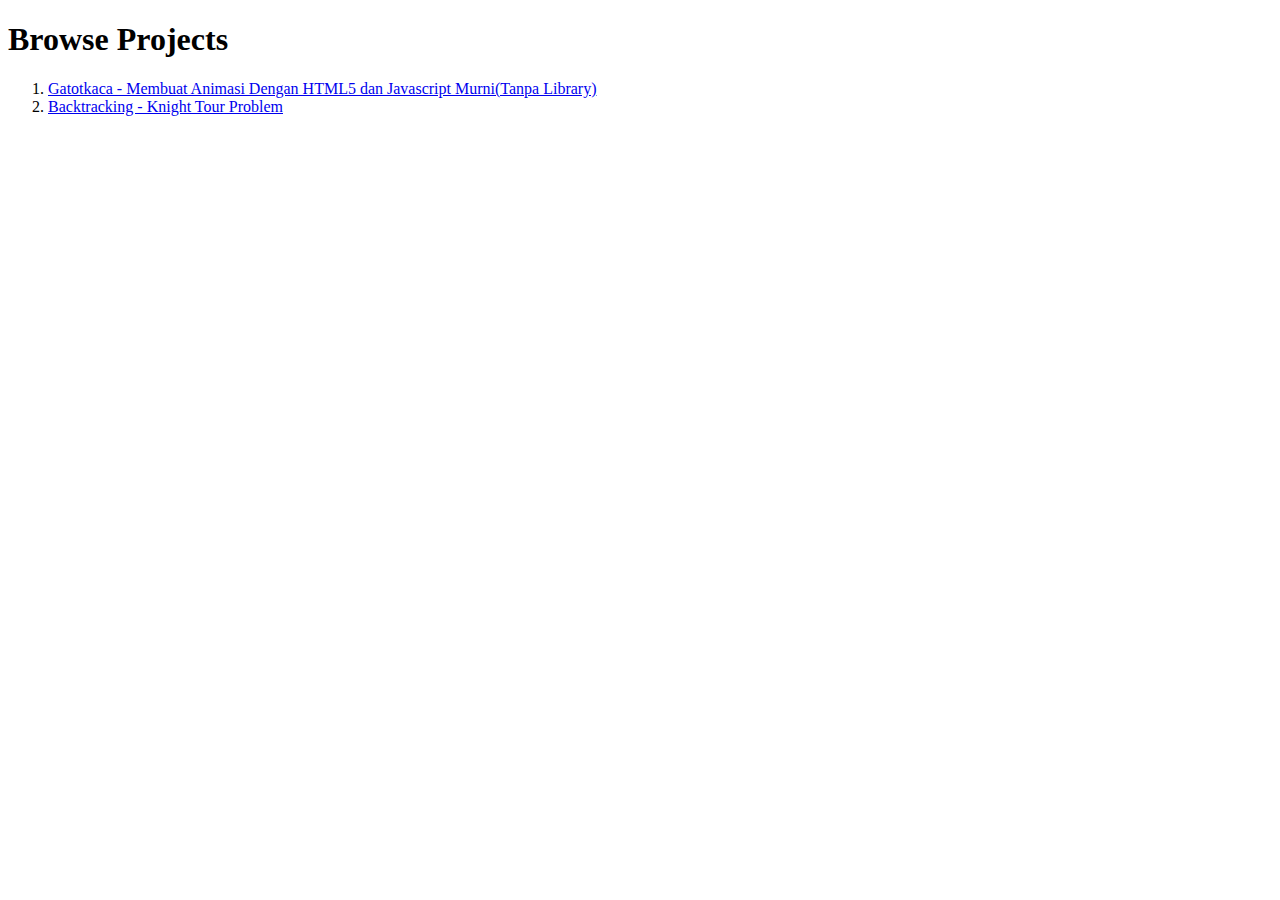
<file: index.html>
<!DOCTYPE html>
<html>
<head>
<title>Johanes Surya - Fun Projects</title>
</head>
<body>

<h1>Browse Projects</h1>
<ol>
    <li><a href="gatotkaca">Gatotkaca - Membuat Animasi Dengan HTML5 dan Javascript Murni(Tanpa Library)</a></li>
    <li><a href="play-with-javascript/backtracking-knight-tour-problem.html">Backtracking - Knight Tour Problem</a></li>
</ol>

</body>
</html>
</file>
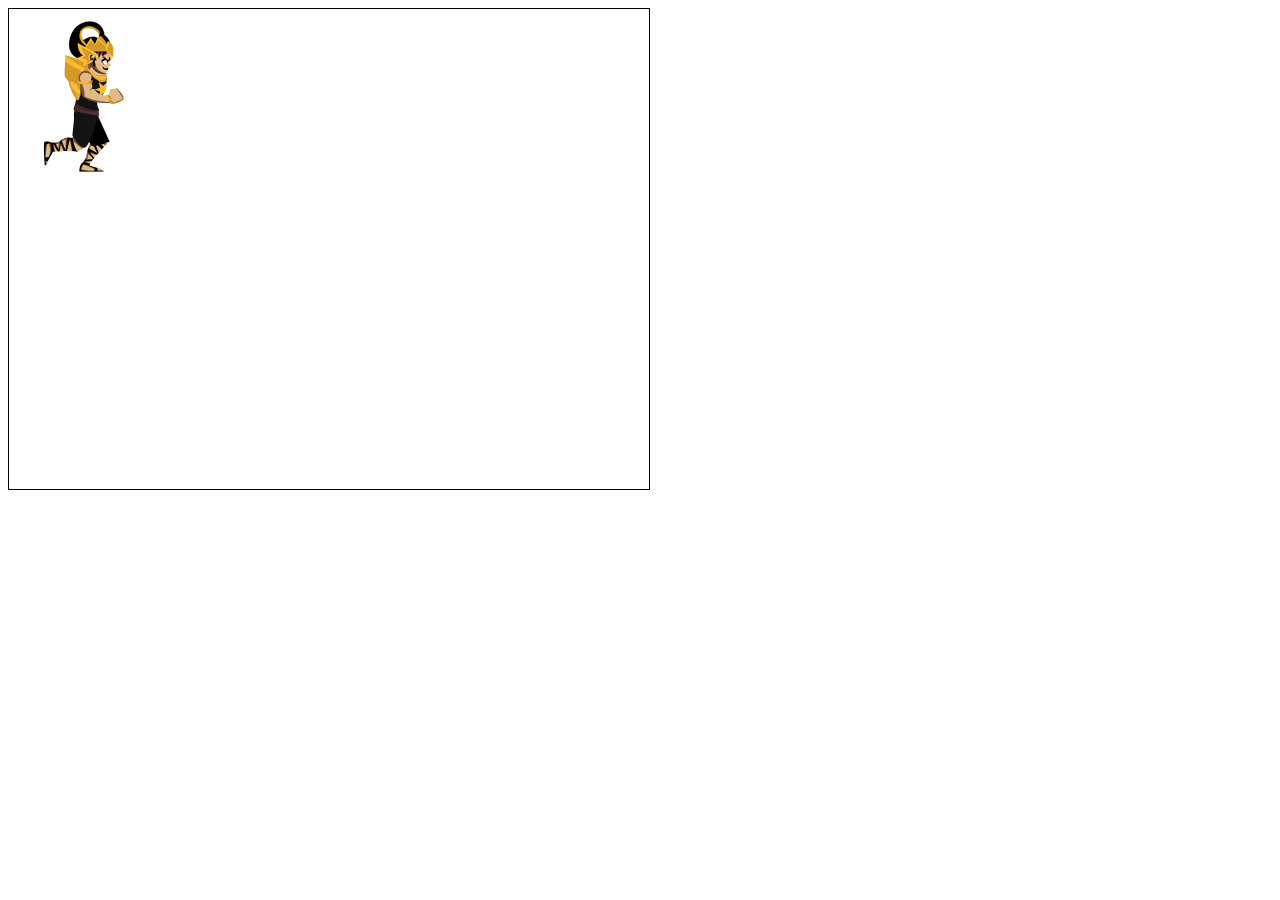
<file: gatotkaca/index.html>
<!DOCTYPE html>
<html>
<head>
<title>Gatotkaca - Sprit Animation</title>
<style>
canvas {
    border: 1px solid #000000;
}
</style>
<script src="js/main.js"></script>
<script>
window.onload = function() {
    var myCanvas = document.getElementById("myCanvas");
    var myGame = new MyGame(myCanvas);
    myGame.init();
    myGame.start();
}    
</script>
</head>
<body>
<canvas id="myCanvas" width="640" height="480"></canvas>
</body>
</html>
</file>
